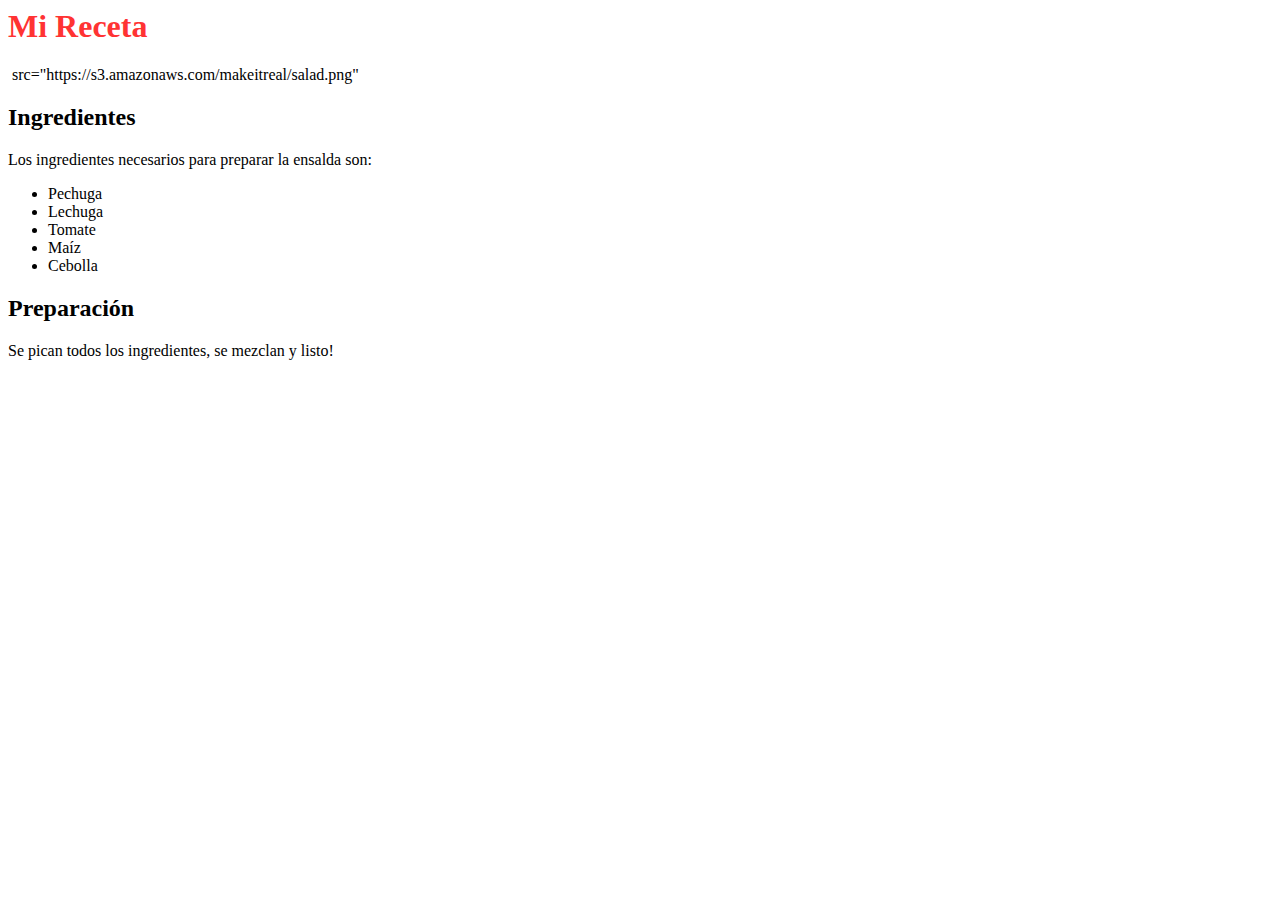
<file: Ejercicio2/index.html>
<html>
    <head>
        <link rel="stylesheet" href="./styles.css">
    </head>
    <body>
        <h1>Mi Receta</h1>
        <img>
        src="https://s3.amazonaws.com/makeitreal/salad.png"
        </img>
        <h2>Ingredientes</h2>
        <p>Los ingredientes necesarios para preparar la ensalda son:</p>
        <ul>
            <li>Pechuga</li>
            <li>Lechuga</li>
            <li>Tomate</li>
            <li>Maíz</li>
            <li>Cebolla</li>
        </ul>
        <h2>Preparación</h2> 
        <p>Se pican todos los ingredientes, se mezclan y listo!</p>
    </body>
</html>
</file>
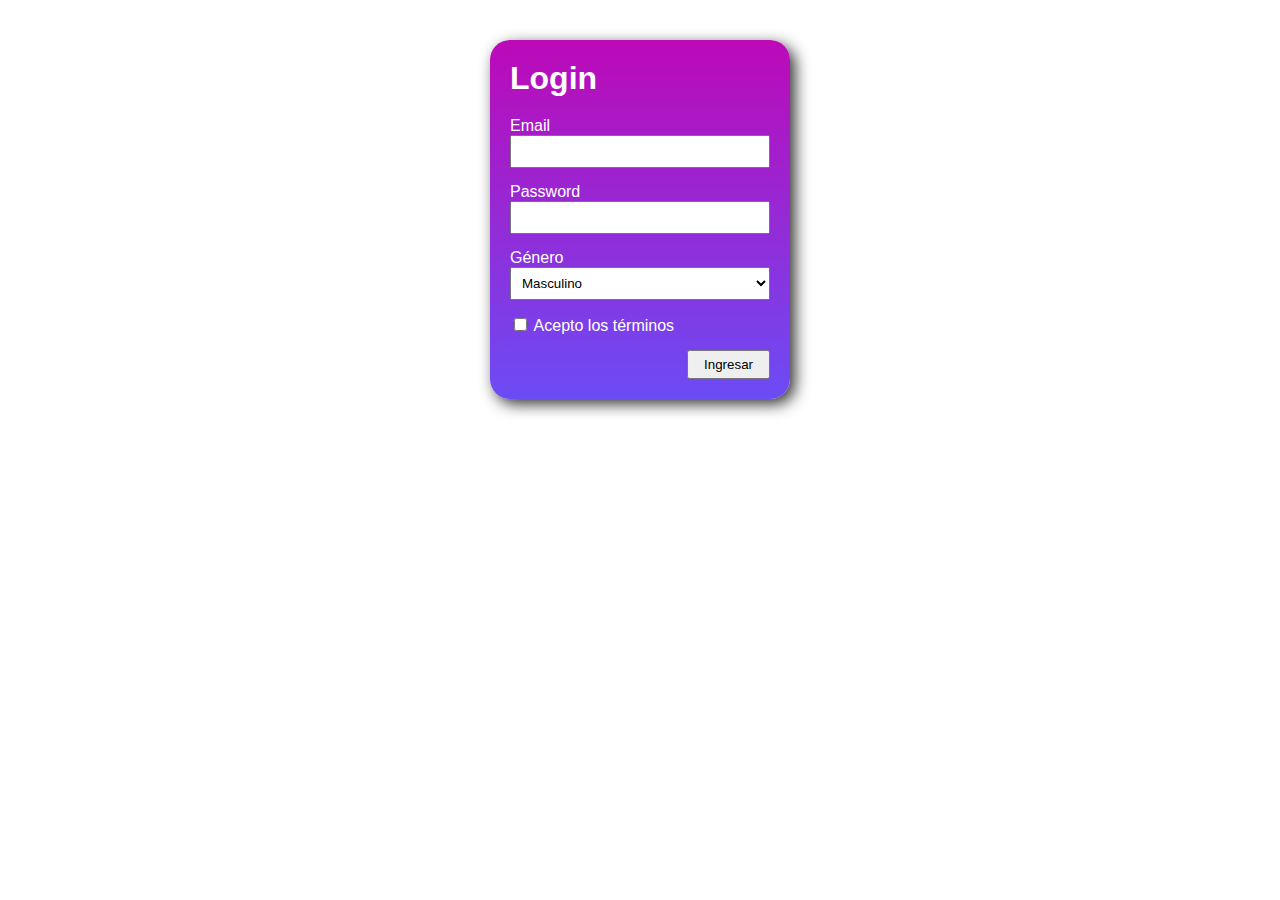
<file: Ejercicio3/index.html>
<!DOCTYPE html>
<html lang="en">

<head>
    <meta charset="UTF-8">
    <meta http-equiv="X-UA-Compatible" content="IE=edge">
    <meta name="viewport" content="width=device-width, initial-scale=1.0">
    <link rel="stylesheet" href="./styles.css"/>
    <title>Login</title>
</head>

<body>
    <form class="login">
        <h1>Login</h1>
        <div class="item">
            <label for="">Email</label>
            <input type="email">
        </div>
        <div class="item">
            <label for="">Password</label>
            <input type="password">
        </div>
        <div class="item">
            <label for="">Género</label>
            <select name="genero" id="genero">
                <option value="masculino">Masculino</option>
                <option value="femenino">Femenino</option>
                <option value="otro">Otro</option>
            </select>
        </div>
        <div class="item">
            <label for=""><input type="checkbox">
            Acepto los términos</label>
        </div>
        <div class="actions">
            <button type="submit">Ingresar</button>
        </div>
    </form>
</body>

</html>
</file>
<file: Ejercicio2/styles.css>
h1 {color: #ff3333;}
</file>
<file: Ejercicio3/styles.css>
* {
  box-sizing: border-box;
}

body {
  font-family: Arial, sans-serif;
}

form {
  width: 100%;
  background: linear-gradient(#bd09b7,
  #6b4cf5);
  padding: 20px;
  border-radius: 20px;
  box-shadow: 5px 5px 15px #333;
}

form h1 {
  margin: 0 0 20px;
  color: white
}

form .item {
  margin-bottom: 15px;
}

input[type=email], input[type=password],
select {
  width: 100%;
  padding: 7px;
}

form label {
  display: block;
  color: white;
}

.actions {
  text-align: right;
}

button {
  padding: 5px 15px;
}

@media (min-width: 500px) {
  form {
    width: 300px;
    margin: 40px auto;
  }
}
</file>
